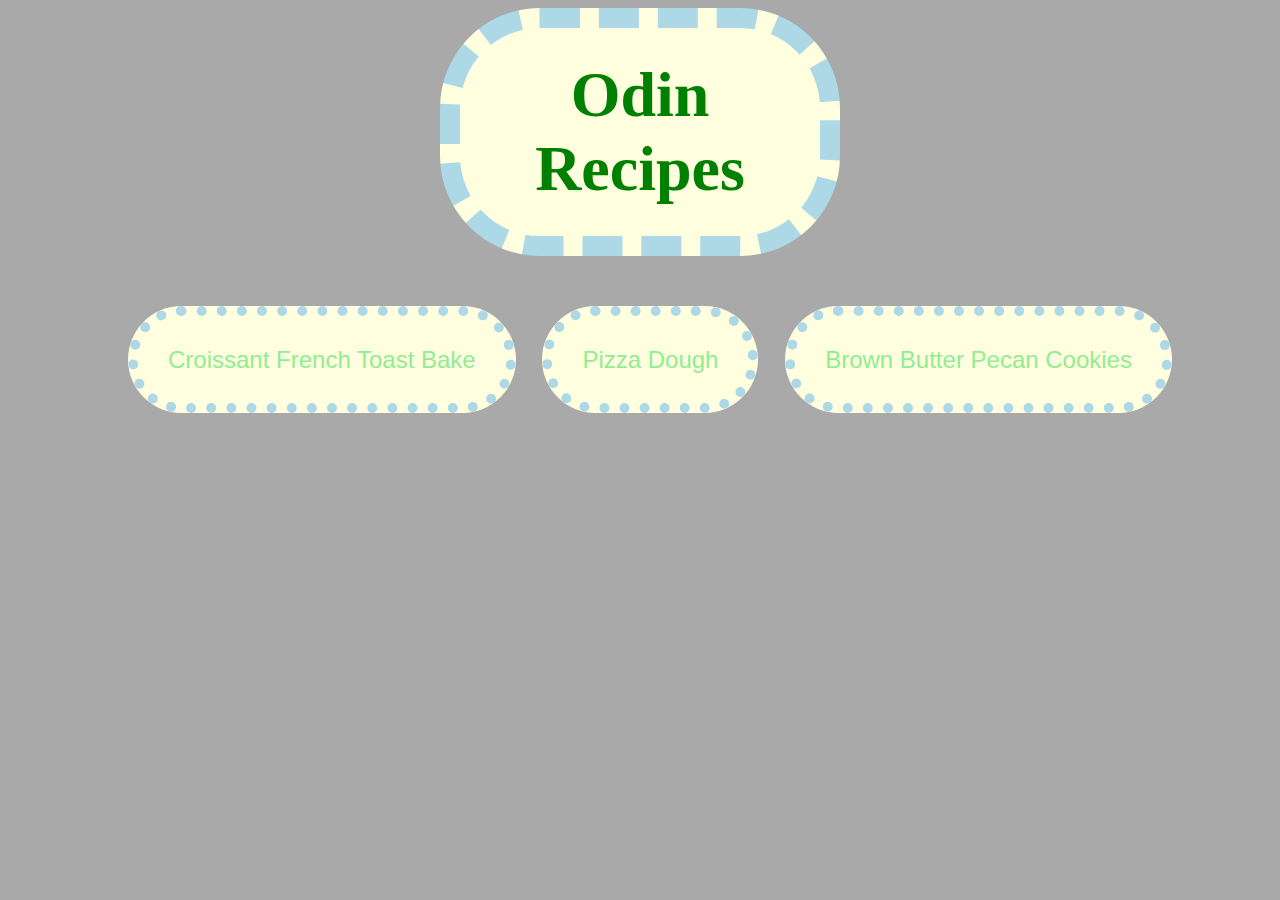
<file: index.html>
<!DOCTYPE html>
<html lang="en">
    <head>
        <meta charset="UTF-8">
        <meta name="viewport" content="width=device-width, initial-scale=1.0">
        <title>Odin Recipes</title>
        <link rel="stylesheet" href="./style.css">
        <style>
            body {
                text-align: center;
            }

            h1 {
                width: 300px;
                margin: 0px auto;
                color: green;
                font-family: impact;
                display: block;
                padding: 30px;
                border: 20px dashed lightblue;
                border-radius: 100px;
                margin-bottom: 90px;
                background-color: lightyellow;
            }

            ul {
                display: block;
                margin: 0px auto;
                list-style: none;
                font-size: 24px;
                text-align: center;
            }

            li {
                display: inline;
                padding: 30px;
                margin-right: 20px;
                border: 10px dotted lightblue;
                border-radius: 100px;
                background-color: lightyellow;
                
            }
        </style>
    </head>
    <body>
        <h1>Odin Recipes</h1>
        <ul>
            <li><a href="./recipes/croissant-french-toast-bake.html">Croissant French Toast Bake</a></li>
            <li><a href="./recipes/pizza.html">Pizza Dough</a></li>
            <li><a href="./recipes/pecancookies.html">Brown Butter Pecan Cookies</a></li>
        </ul>
    </body>
</html>
</file>
<file: style.css>
body {
    font-family: Helvetica, serif;
    background-color: darkgray;
}

img {
    width: auto;
    height: 500;
    border: 2px solid black;
    border-radius: 50px;
}

h1 {
    font-size: 64px;
    font-weight: bold;
    color: lightcyan;
}

h2 {
    color: lightskyblue;
    text-decoration: dashed underline;
}

a {
    text-decoration: none;
    color: lightgreen;
}
</file>
